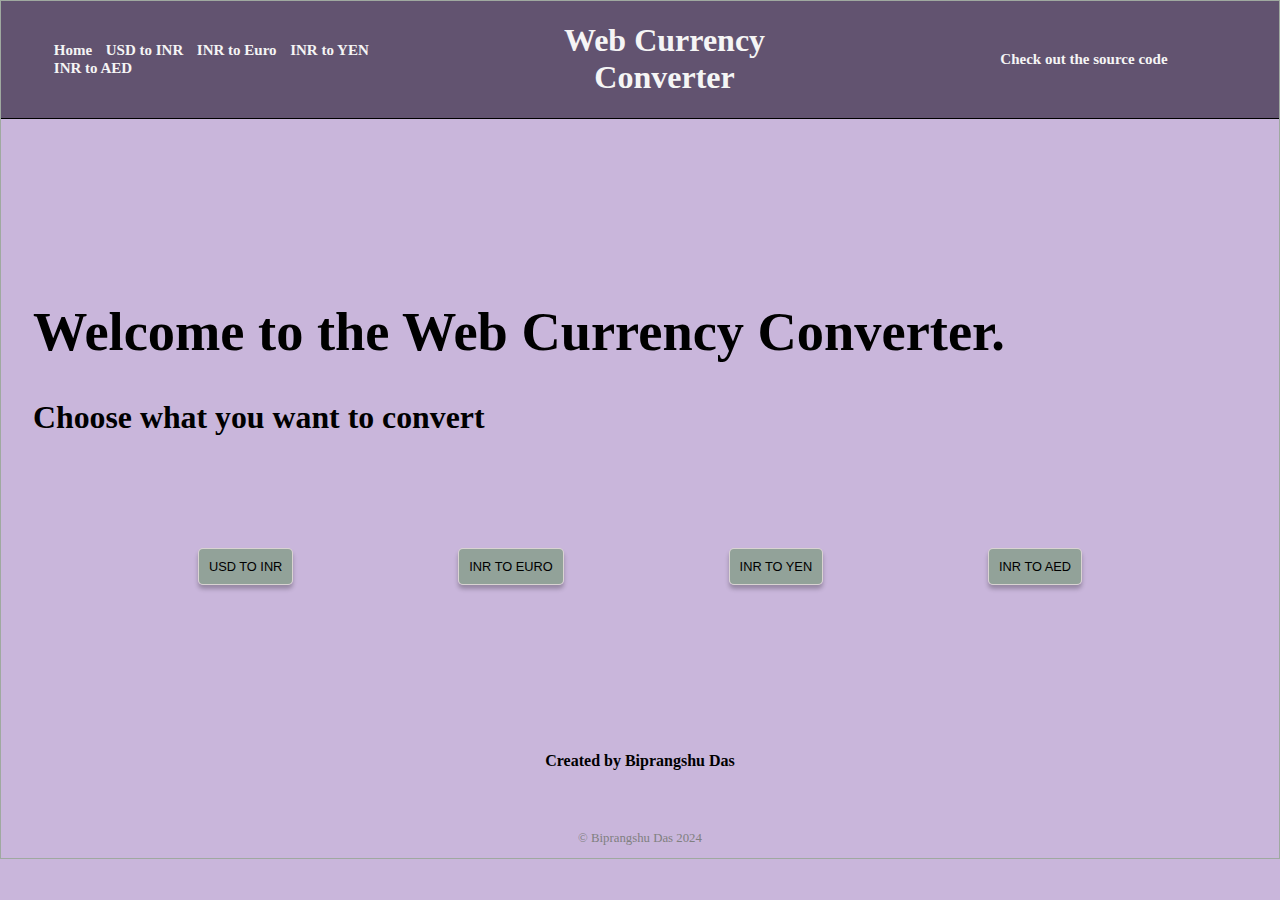
<file: index.html>
<!DOCTYPE html>
<html lang="en">

<head>
  <meta charset="UTF-8">
  <meta name="viewport" content="width=device-width, initial-scale=1.0">
  <meta name="keywords"
    content="HTML, CSS, Javascript, PHP, Python, NodeJS, Web Developer, Video Editor, Java Coder, Enginering Student">
  <meta name="decription"
    content="Hey this is a webpage which converts one currency value to another. This is created using HTML, CSS and Javascript">
  <meta name="robots" content="follow, index">
  <meta name="author" content="Biprangshu Das">
  <meta name="copyright" content="Biprangshu Das">
  <meta name="language" content="English">
  <link rel="stylesheet" href="https://cdnjs.cloudflare.com/ajax/libs/font-awesome/6.5.1/css/all.min.css" integrity="sha512-DTOQO9RWCH3ppGqcWaEA1BIZOC6xxalwEsw9c2QQeAIftl+Vegovlnee1c9QX4TctnWMn13TZye+giMm8e2LwA==" crossorigin="anonymous" referrerpolicy="no-referrer" />
  <link rel="stylesheet" href="style.css">
  <title>Web currency converter</title>
</head>

<body>
  <nav>
    <div class="navlinks">
      <a href="index.html">Home</a>
      <a href="usdtoinr.html">USD to INR</a>
      <a href="inrtoeuro.html">INR to Euro</a>
      <a href="inrtoyen.html">INR to YEN</a>
      <a href="inrtoaed.html">INR to AED</a>
    </div>
    <div class="navheading">
      <h1>Web Currency Converter</h1>
    </div>
    <div class="sourcecodenav">
      <a href="">Check out the source code</a>
    </div>
  </nav>
  <main>
    <section class="welcome">
      <div class="welcometext">
        <h1>Welcome to the Web Currency Converter.</h1>
        <p>
        <h3>Choose what you want to convert</h3>
        </p>
      </div>
    </section>
    <section class="choosebutton">
      <a href="" class="choosebtn"><button type="button">USD TO INR</button></a>
      <a href="" class="choosebtn"><button type="button">INR TO EURO</button></a>
      <a href="" class="choosebtn"><button type="button">INR TO YEN</button></a>
      <a href="" class="choosebtn"><button type="button">INR TO AED</button></a>
    </section>
  </main>
  <footer>
    <p>Created by <strong>Biprangshu Das</strong></p>
    <p class="socials"><a href="https://twitter.com/DasBiprangshu" class="twitter" target="_blank"><i
          class="fa-brands fa-twitter"></i></a><a href="https://www.instagram.com/biprangshudas?igsh=MzNlNGNkZWQ4Mg=="
        class="instagram" target="_blank"><i class="fa-brands fa-instagram"></i></a><a
        href="https://www.linkedin.com/in/biprangshu-das-34017427a/" class="linkedin" target="_blank"><i
          class="fa-brands fa-linkedin"></i></a><a href="https://github.com/jarvis1704" class="github"
        target="_blank"><i class="fa-brands fa-github"></i></a><a href="discord.gg/696376326172573706" class="discord"
        target="_blank"><i class="fa-brands fa-discord"></i></a></p>
    <p class="endnote">&copy; Biprangshu Das 2024</p>
  </footer>
</body>

</html>
</file>
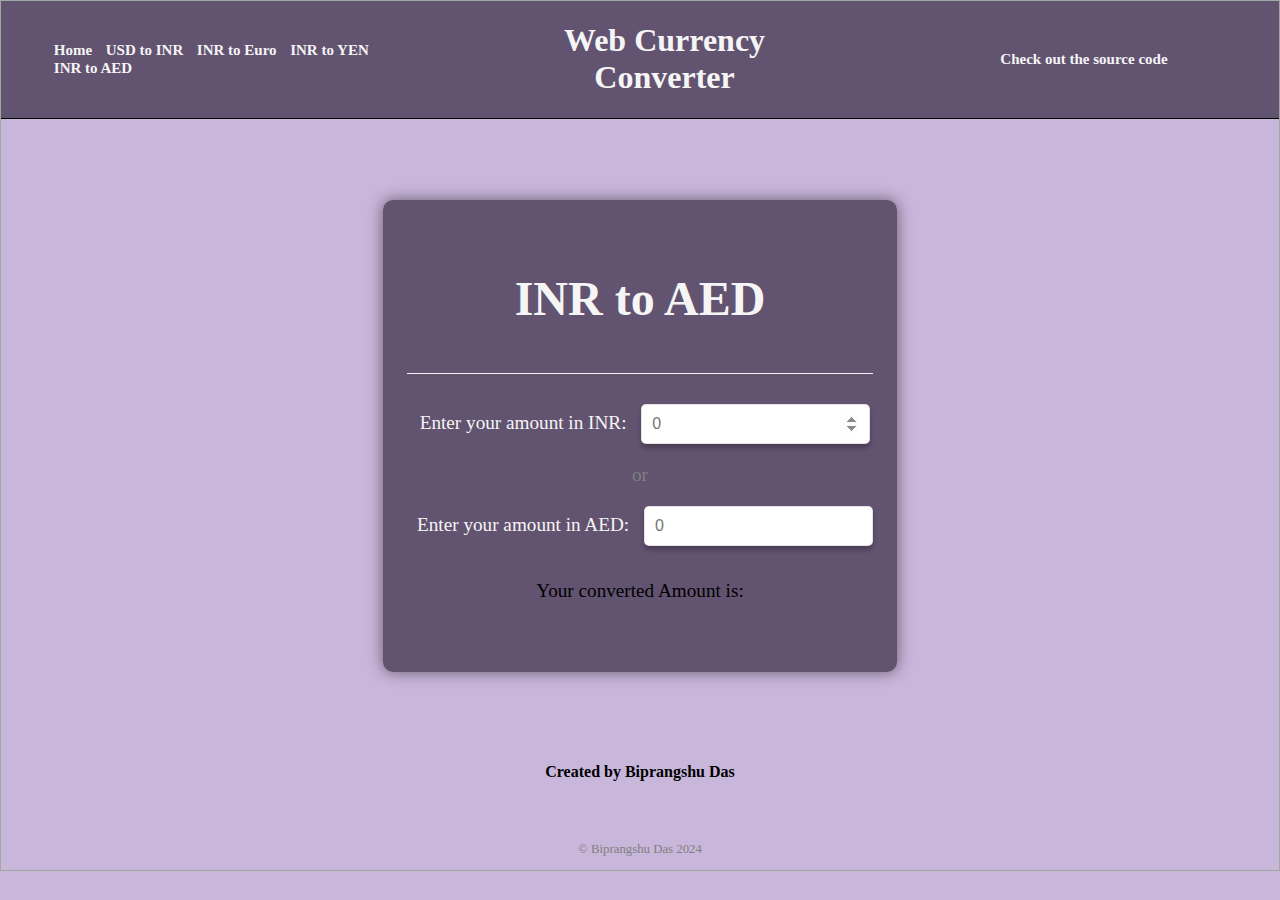
<file: inrtoaed.html>
<!DOCTYPE html>
<html lang="en">

<head>
  <meta charset="UTF-8">
  <meta name="viewport" content="width=device-width, initial-scale=1.0">
  <meta name="keywords"
    content="HTML, CSS, Javascript, PHP, Python, NodeJS, Web Developer, Video Editor, Java Coder, Enginering Student">
  <meta name="decription"
    content="Hey this is a webpage which converts one currency value to another. This is created using HTML, CSS and Javascript">
  <meta name="robots" content="follow, index">
  <meta name="author" content="Biprangshu Das">
  <meta name="copyright" content="Biprangshu Das">
  <meta name="language" content="English">
  <link rel="stylesheet" href="https://cdnjs.cloudflare.com/ajax/libs/font-awesome/6.5.1/css/all.min.css"
    integrity="sha512-DTOQO9RWCH3ppGqcWaEA1BIZOC6xxalwEsw9c2QQeAIftl+Vegovlnee1c9QX4TctnWMn13TZye+giMm8e2LwA=="
    crossorigin="anonymous" referrerpolicy="no-referrer" />
  <link rel="stylesheet" href="style2.css">
  <link rel="shortcut icon" href="assets/—Pngtree—money clipart cartoon paper money_5574906.png" type="image/x-icon">
  <title>INR to AED | Web Currency Converter</title>
</head>

<body>
  <nav>
    <div class="navlinks">
      <a href="index.html">Home</a>
      <a href="usdtoinr.html">USD to INR</a>
      <a href="inrtoeuro.html">INR to Euro</a>
      <a href="inrtoyen.html">INR to YEN</a>
      <a href="inrtoaed.html">INR to AED</a>
    </div>
    <div class="navheading">
      <h1>Web Currency Converter</h1>
    </div>
    <div class="sourcecodenav">
      <a href="">Check out the source code</a>
    </div>
  </nav>
  <main>
    <section class="converterarea">
      <div class="converterheading">
        <h1>INR to AED</h1>
      </div>
      <div class="converter">
        <div class="inrinputarea">
          <label for="inrinput">Enter your amount in INR: </label>
          <input type="number" name="INR area" id="inrinput" class="INRinput" placeholder="0"
            autofocus>
        </div>
        <span id="or">or</span>
        <div class="aedinputarea">
          <label for="yeninput">Enter your amount in AED: </label>
          <input type="number" name="Yen area" id="aedinput" class="AEDinput" placeholder="0">
        </div>
        <div class="outputarea">
          <p>Your converted Amount is: <br><span class="output"></span></p>
        </div>
      </div>
    </section>
  </main>
  <footer>
    <p>Created by <strong>Biprangshu Das</strong></p>
    <p class="socials"><a href="https://twitter.com/DasBiprangshu" class="twitter" target="_blank"><i
          class="fa-brands fa-twitter"></i></a><a href="https://www.instagram.com/biprangshudas?igsh=MzNlNGNkZWQ4Mg=="
        class="instagram" target="_blank"><i class="fa-brands fa-instagram"></i></a><a
        href="https://www.linkedin.com/in/biprangshu-das-34017427a/" class="linkedin" target="_blank"><i
          class="fa-brands fa-linkedin"></i></a><a href="https://github.com/jarvis1704" class="github"
        target="_blank"><i class="fa-brands fa-github"></i></a><a href="discord.gg/696376326172573706" class="discord"
        target="_blank"><i class="fa-brands fa-discord"></i></a></p>
    <p class="endnote">&copy; Biprangshu Das 2024</p>
  </footer>

  <script src="inrtoaed.js"></script>
</body>

</html>
</file>
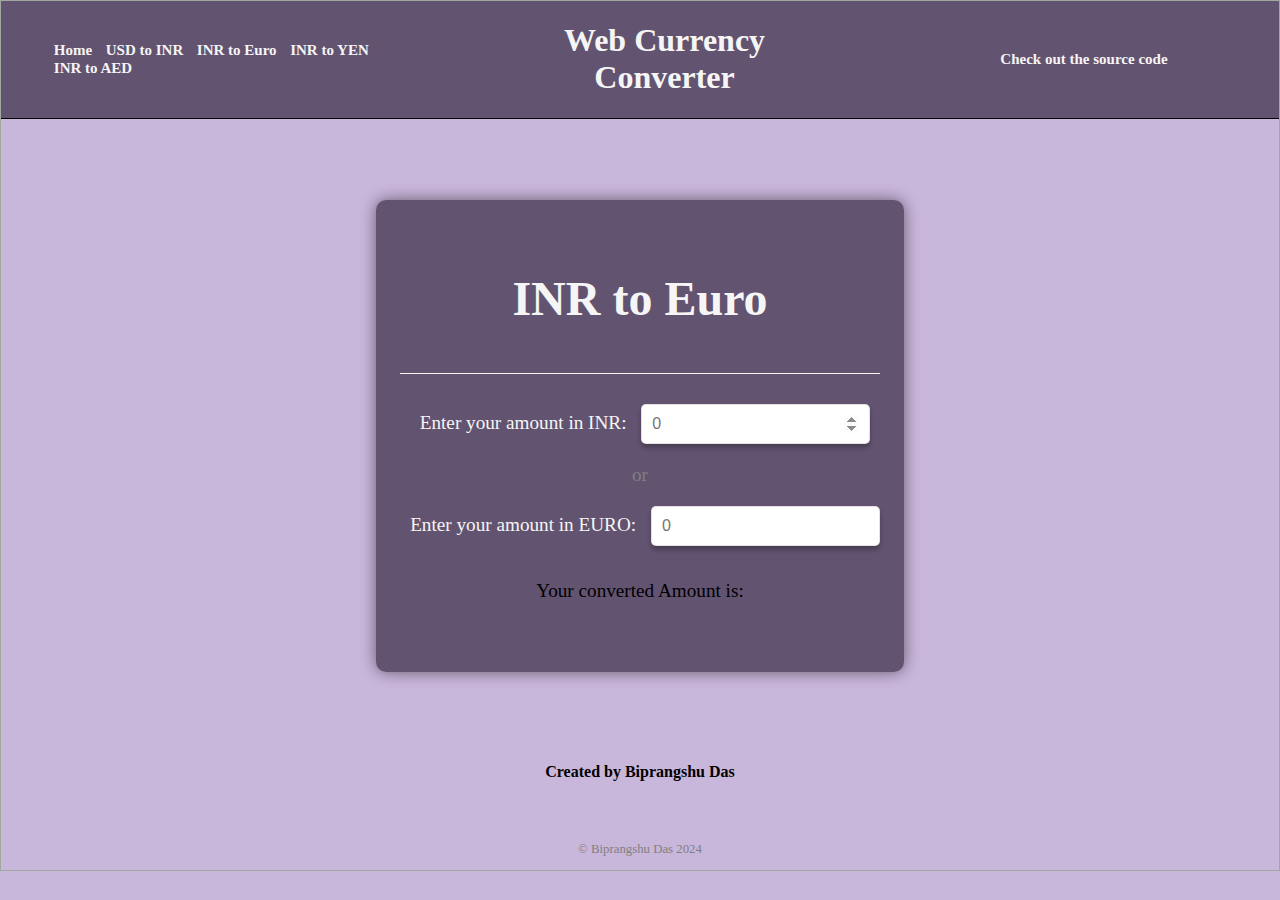
<file: inrtoeuro.html>
<!DOCTYPE html>
<html lang="en">

<head>
  <meta charset="UTF-8">
  <meta name="viewport" content="width=device-width, initial-scale=1.0">
  <meta name="keywords"
    content="HTML, CSS, Javascript, PHP, Python, NodeJS, Web Developer, Video Editor, Java Coder, Enginering Student">
  <meta name="decription"
    content="Hey this is a webpage which converts one currency value to another. This is created using HTML, CSS and Javascript">
  <meta name="robots" content="follow, index">
  <meta name="author" content="Biprangshu Das">
  <meta name="copyright" content="Biprangshu Das">
  <meta name="language" content="English">
  <link rel="stylesheet" href="https://cdnjs.cloudflare.com/ajax/libs/font-awesome/6.5.1/css/all.min.css"
    integrity="sha512-DTOQO9RWCH3ppGqcWaEA1BIZOC6xxalwEsw9c2QQeAIftl+Vegovlnee1c9QX4TctnWMn13TZye+giMm8e2LwA=="
    crossorigin="anonymous" referrerpolicy="no-referrer" />
  <link rel="stylesheet" href="style2.css">
  <link rel="shortcut icon" href="assets/—Pngtree—money clipart cartoon paper money_5574906.png" type="image/x-icon">
  <title>INR to Euro | Web Currency Converter</title>
</head>

<body>
  <nav>
    <div class="navlinks">
      <a href="index.html">Home</a>
      <a href="usdtoinr.html">USD to INR</a>
      <a href="inrtoeuro.html">INR to Euro</a>
      <a href="inrtoyen.html">INR to YEN</a>
      <a href="inrtoaed.html">INR to AED</a>
    </div>
    <div class="navheading">
      <h1>Web Currency Converter</h1>
    </div>
    <div class="sourcecodenav">
      <a href="">Check out the source code</a>
    </div>
  </nav>
  <main>
    <section class="converterarea">
      <div class="converterheading">
        <h1>INR to Euro</h1>
      </div>
      <div class="converter">
        <div class="inrinputarea">
          <label for="inrinput">Enter your amount in INR: </label>
          <input type="number" name="INR area" id="inrinput" class="INRinput" placeholder="0"
            autofocus>
        </div>
        <span id="or">or</span>
        <div class="euroinputarea">
          <label for="euroinput">Enter your amount in EURO: </label>
          <input type="number" name="EURO area" id="euroinput" class="EUROinput" placeholder="0">
        </div>
        <div class="outputarea">
          <p>Your converted Amount is: <br><span class="output"></span></p>
        </div>
      </div>
    </section>
  </main>
  <footer>
    <p>Created by <strong>Biprangshu Das</strong></p>
    <p class="socials"><a href="https://twitter.com/DasBiprangshu" class="twitter" target="_blank"><i
          class="fa-brands fa-twitter"></i></a><a href="https://www.instagram.com/biprangshudas?igsh=MzNlNGNkZWQ4Mg=="
        class="instagram" target="_blank"><i class="fa-brands fa-instagram"></i></a><a
        href="https://www.linkedin.com/in/biprangshu-das-34017427a/" class="linkedin" target="_blank"><i
          class="fa-brands fa-linkedin"></i></a><a href="https://github.com/jarvis1704" class="github"
        target="_blank"><i class="fa-brands fa-github"></i></a><a href="discord.gg/696376326172573706" class="discord"
        target="_blank"><i class="fa-brands fa-discord"></i></a></p>
    <p class="endnote">&copy; Biprangshu Das 2024</p>
  </footer>

  <script src="inrtoeuro.js"></script>
</body>

</html>
</file>
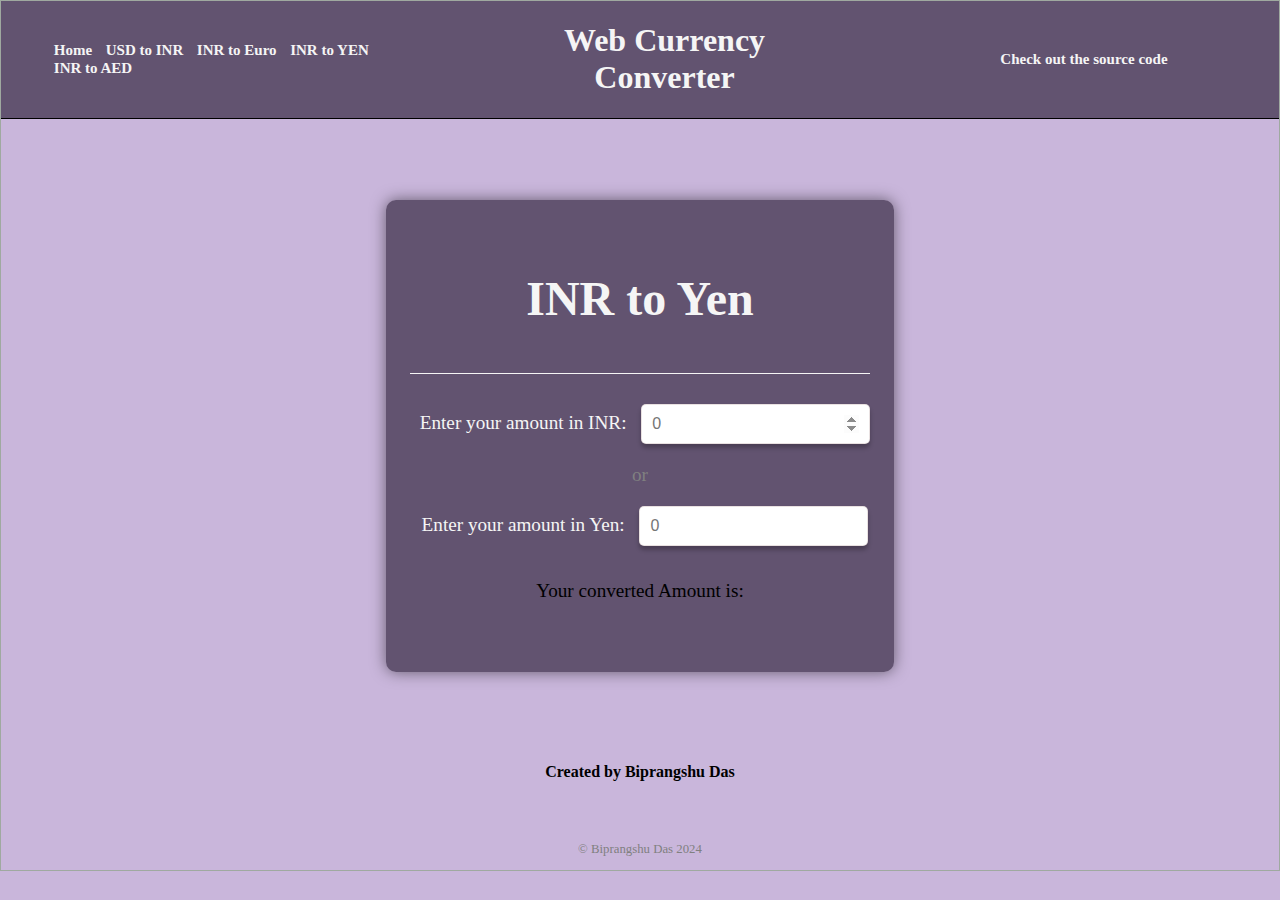
<file: inrtoyen.html>
<!DOCTYPE html>
<html lang="en">

<head>
  <meta charset="UTF-8">
  <meta name="viewport" content="width=device-width, initial-scale=1.0">
  <meta name="keywords"
    content="HTML, CSS, Javascript, PHP, Python, NodeJS, Web Developer, Video Editor, Java Coder, Enginering Student">
  <meta name="decription"
    content="Hey this is a webpage which converts one currency value to another. This is created using HTML, CSS and Javascript">
  <meta name="robots" content="follow, index">
  <meta name="author" content="Biprangshu Das">
  <meta name="copyright" content="Biprangshu Das">
  <meta name="language" content="English">
  <link rel="stylesheet" href="https://cdnjs.cloudflare.com/ajax/libs/font-awesome/6.5.1/css/all.min.css"
    integrity="sha512-DTOQO9RWCH3ppGqcWaEA1BIZOC6xxalwEsw9c2QQeAIftl+Vegovlnee1c9QX4TctnWMn13TZye+giMm8e2LwA=="
    crossorigin="anonymous" referrerpolicy="no-referrer" />
  <link rel="stylesheet" href="style2.css">
  <link rel="shortcut icon" href="assets/—Pngtree—money clipart cartoon paper money_5574906.png" type="image/x-icon">
  <title>INR to Yen | Web Currency Converter</title>
</head>

<body>
  <nav>
    <div class="navlinks">
      <a href="index.html">Home</a>
      <a href="usdtoinr.html">USD to INR</a>
      <a href="inrtoeuro.html">INR to Euro</a>
      <a href="inrtoyen.html">INR to YEN</a>
      <a href="inrtoaed.html">INR to AED</a>
    </div>
    <div class="navheading">
      <h1>Web Currency Converter</h1>
    </div>
    <div class="sourcecodenav">
      <a href="">Check out the source code</a>
    </div>
  </nav>
  <main>
    <section class="converterarea">
      <div class="converterheading">
        <h1>INR to Yen</h1>
      </div>
      <div class="converter">
        <div class="inrinputarea">
          <label for="inrinput">Enter your amount in INR: </label>
          <input type="number" name="INR area" id="inrinput" class="INRinput" placeholder="0"
            autofocus>
        </div>
        <span id="or">or</span>
        <div class="euroinputarea">
          <label for="yeninput">Enter your amount in Yen: </label>
          <input type="number" name="Yen area" id="yeninput" class="YENinput" placeholder="0">
        </div>
        <div class="outputarea">
          <p>Your converted Amount is: <br><span class="output"></span></p>
        </div>
      </div>
    </section>
  </main>
  <footer>
    <p>Created by <strong>Biprangshu Das</strong></p>
    <p class="socials"><a href="https://twitter.com/DasBiprangshu" class="twitter" target="_blank"><i
          class="fa-brands fa-twitter"></i></a><a href="https://www.instagram.com/biprangshudas?igsh=MzNlNGNkZWQ4Mg=="
        class="instagram" target="_blank"><i class="fa-brands fa-instagram"></i></a><a
        href="https://www.linkedin.com/in/biprangshu-das-34017427a/" class="linkedin" target="_blank"><i
          class="fa-brands fa-linkedin"></i></a><a href="https://github.com/jarvis1704" class="github"
        target="_blank"><i class="fa-brands fa-github"></i></a><a href="discord.gg/696376326172573706" class="discord"
        target="_blank"><i class="fa-brands fa-discord"></i></a></p>
    <p class="endnote">&copy; Biprangshu Das 2024</p>
  </footer>

  <script src="inrtoyen.js"></script>
</body>

</html>
</file>
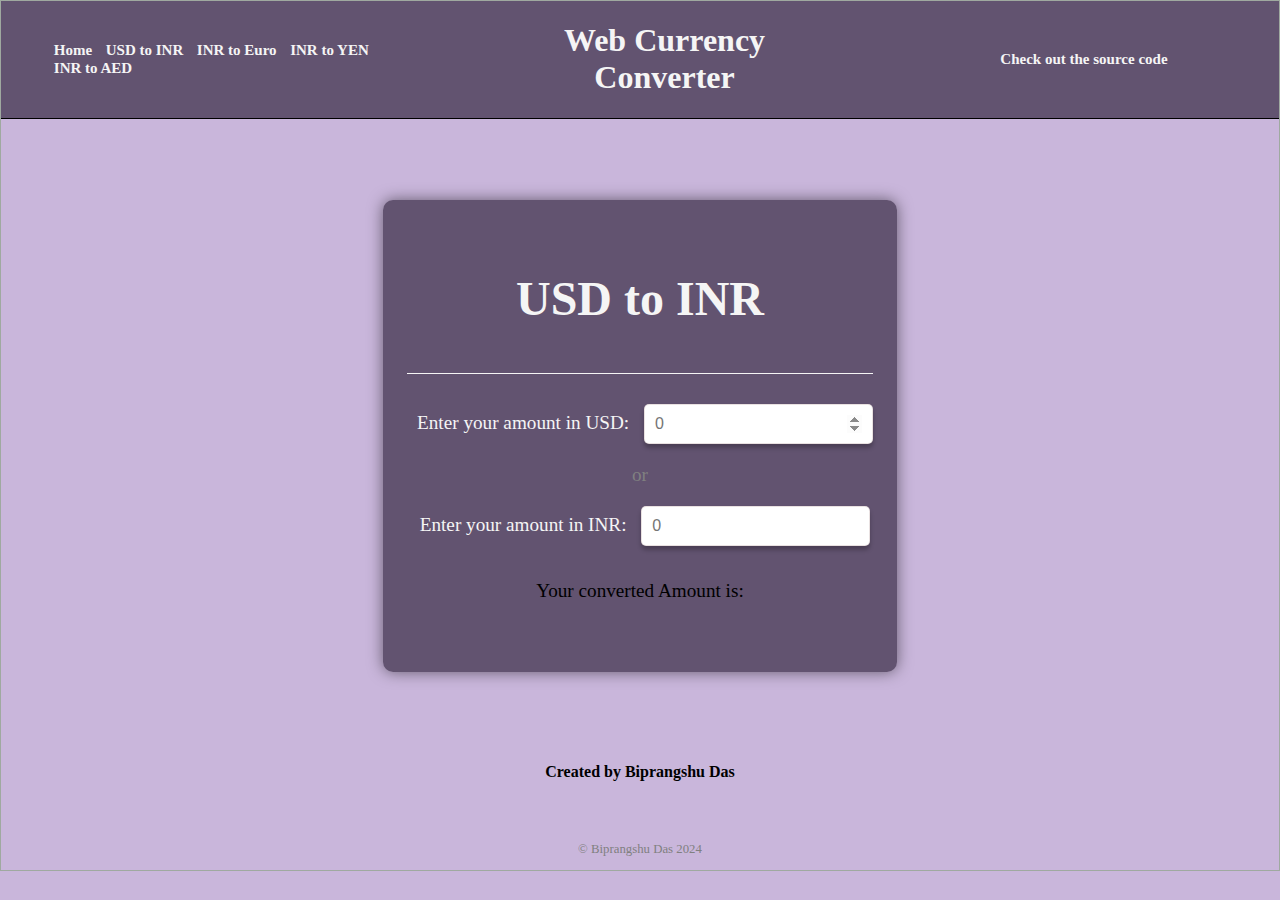
<file: usdtoinr.html>
<!DOCTYPE html>
<html lang="en">

<head>
  <meta charset="UTF-8">
  <meta name="viewport" content="width=device-width, initial-scale=1.0">
  <meta name="keywords"
    content="HTML, CSS, Javascript, PHP, Python, NodeJS, Web Developer, Video Editor, Java Coder, Enginering Student">
  <meta name="decription"
    content="Hey this is a webpage which converts one currency value to another. This is created using HTML, CSS and Javascript">
  <meta name="robots" content="follow, index">
  <meta name="author" content="Biprangshu Das">
  <meta name="copyright" content="Biprangshu Das">
  <meta name="language" content="English">
  <link rel="stylesheet" href="https://cdnjs.cloudflare.com/ajax/libs/font-awesome/6.5.1/css/all.min.css"
    integrity="sha512-DTOQO9RWCH3ppGqcWaEA1BIZOC6xxalwEsw9c2QQeAIftl+Vegovlnee1c9QX4TctnWMn13TZye+giMm8e2LwA=="
    crossorigin="anonymous" referrerpolicy="no-referrer" />
  <link rel="stylesheet" href="style2.css">
  <link rel="shortcut icon" href="assets/—Pngtree—money clipart cartoon paper money_5574906.png" type="image/x-icon">
  <title>USD to INR | Web Currency Converter</title>
</head>

<body>
  <nav>
    <div class="navlinks">
      <a href="index.html">Home</a>
      <a href="usdtoinr.html">USD to INR</a>
      <a href="inrtoeuro.html">INR to Euro</a>
      <a href="inrtoyen.html">INR to YEN</a>
      <a href="inrtoaed.html">INR to AED</a>
    </div>
    <div class="navheading">
      <h1>Web Currency Converter</h1>
    </div>
    <div class="sourcecodenav">
      <a href="">Check out the source code</a>
    </div>
  </nav>
  <main>
    <section class="converterarea">
      <div class="converterheading">
        <h1>USD to INR</h1>
      </div>
      <div class="converter">
        <div class="usdinputarea">
          <label for="usdinput">Enter your amount in USD: </label>
          <input type="number" name="USD area" id="usdinput" class="USDinput" placeholder="0"
            autofocus>
        </div>
        <span id="or">or</span>
        <div class="inrinputarea">
          <label for="inrinput">Enter your amount in INR: </label>
          <input type="number" name="INR area" id="inrinput" class="INRinput" placeholder="0">
        </div>
        <div class="outputarea">
          <p>Your converted Amount is: <br><span class="output"></span></p>
        </div>
      </div>
    </section>
  </main>
  <footer>
    <p>Created by <strong>Biprangshu Das</strong></p>
    <p class="socials"><a href="https://twitter.com/DasBiprangshu" class="twitter" target="_blank"><i
          class="fa-brands fa-twitter"></i></a><a href="https://www.instagram.com/biprangshudas?igsh=MzNlNGNkZWQ4Mg=="
        class="instagram" target="_blank"><i class="fa-brands fa-instagram"></i></a><a
        href="https://www.linkedin.com/in/biprangshu-das-34017427a/" class="linkedin" target="_blank"><i
          class="fa-brands fa-linkedin"></i></a><a href="https://github.com/jarvis1704" class="github"
        target="_blank"><i class="fa-brands fa-github"></i></a><a href="discord.gg/696376326172573706" class="discord"
        target="_blank"><i class="fa-brands fa-discord"></i></a></p>
    <p class="endnote">&copy; Biprangshu Das 2024</p>
  </footer>

  <script src="usdtoinr.js"></script>
</body>

</html>
</file>
<file: style.css>
* {
  box-sizing: border-box;
}

html,
body {
  margin: 0;
  padding: 0;
  font-size: 16px;
  color: #333;
}

body {
  border: 1px solid rgba(124, 159, 111, 0.55);
  background: rgba(176, 149, 203, 0.685);
}

nav {
  display: flex;
  align-items: center;
  justify-content: space-between;
  padding: 0 3rem;
  flex-grow: 0;
  flex-shrink: 1;
  border-bottom: 1px solid black;
  height: auto;
  width: 100%;
  background-color: rgba(35, 23, 47, 0.618)
}

.navlinks {
  align-items: center;
  flex-basis: 35%;
}

.navlinks>a {
  text-decoration: none;
  color: whitesmoke;
  font-size: 15px;
  padding: 0 0.3rem;
  font-weight: 700;
  text-align: center;
  display: inline-block;
  position: relative;
}

.navlinks>a::after {
  content: '';
  position: absolute;
  width: 100%;
  transform: scaleX(0);
  height: 2px;
  bottom: 0;
  left: 0;
  background-color: whitesmoke;
  transform-origin: bottom right;
  transition: transform 0.25s ease-out;
}

.navlinks>a:hover::after {
  transform: scaleX(1);
  transform-origin: bottom left;
}

.navheading {
  flex-basis: 50%;
  align-items: center;
  justify-content: center;
  padding: 0 10rem;
  flex-shrink: 1;
  flex-grow: 1;
}

.navheading>h1 {
  font-weight: 700;
  color: whitesmoke;
  text-align: center;
}

.sourcecodenav {
  flex-basis: 30%;
  align-items: center;
  justify-content: center;
  flex-shrink: 1;
  flex-grow: 1;
  text-align: center;
}

.sourcecodenav>a {
  text-decoration: none;
  color: whitesmoke;
  font-size: 15px;
  padding: 0 0.3rem;
  font-weight: 700;
  text-align: center;
  display: inline-block;
  position: relative;
}

.sourcecodenav>a::after {
  content: '';
  position: absolute;
  width: 100%;
  transform: scaleX(0);
  height: 2px;
  bottom: 0;
  left: 0;
  background-color: whitesmoke;
  transform-origin: bottom right;
  transition: transform 0.25s ease-out;
}

.sourcecodenav>a:hover::after {
  transform: scaleX(1);
  transform-origin: bottom left;
}

main {
  height: 68vh;
  display: flex;
  flex-direction: column;
  justify-content: center;
  align-items: right;
  padding: 2rem;
}

.welcometext {
  font-size: 1.7rem;
  font-weight: 700;
  color: black;
}

button{
  border: 1px solid rgba(229, 220, 220, 0.86);
  background-color: rgba(114, 151, 114, 0.63);
  box-shadow: 0px 4px 4px 0px rgba(0, 0, 0, 0.25);
  padding: 10px 10px;
  border-radius: 5px;
  font-size: 0.8rem;
  transition: all 0.3s ease-in-out;
}
button:hover{
  background-color: rgba(124, 159, 111, 0.55);
  color: white;
  cursor: pointer;
  transform: scale(1.2);
  box-shadow: 0 0 10px grey;
}
button:active{
  position: relative;
  top: 2px;
}
.choosebutton {
  display: flex;
  justify-content: space-evenly;
  align-items: center;
  flex-direction: row;
  margin-top: 5rem;
}
footer{
  display: flex;
  flex-direction: column;
  align-items: center;
  flex-basis: 15%;
  margin-top: 5px;
}
footer>p{
  font-size: 1rem;
  font-weight: 700;
  color: black;
}
.endnote{
  font-size: 0.8rem;
  font-weight: 500;
  color: grey;
}
.socials{
  display: flex;
  flex-direction: row;
  justify-content: space-between;
  align-items: center;
  margin-top: 1rem;
}
.socials>a{
  text-decoration: none;
  color: black;
  font-size: 1rem;
  padding: 0 0.5rem;
  font-weight: 700;
  text-align: center;
  display: inline-block;
  position: relative;
  transition: all 0.3s ease-in-out;
}
.socials>a:hover{
  transform: scale(1.2);
}
</file>
<file: style2.css>
* {
  box-sizing: border-box;
}

html,
body {
  margin: 0;
  padding: 0;
  font-size: 16px;
  color: #333;
}

body {
  border: 1px solid rgba(124, 159, 111, 0.55);
  background: rgba(176, 149, 203, 0.685);
}

nav {
  display: flex;
  align-items: center;
  justify-content: space-between;
  padding: 0 3rem;
  flex-grow: 0;
  flex-shrink: 1;
  border-bottom: 1px solid black;
  height: auto;
  width: 100%;
  background-color: rgba(35, 23, 47, 0.618);
  margin-bottom: 0.7rem;
}

.navlinks {
  align-items: center;
  flex-basis: 35%;
}

.navlinks>a {
  text-decoration: none;
  color: whitesmoke;
  font-size: 15px;
  padding: 0 0.3rem;
  font-weight: 700;
  text-align: center;
  display: inline-block;
  position: relative;
}

.navlinks>a::after {
  content: '';
  position: absolute;
  width: 100%;
  transform: scaleX(0);
  height: 2px;
  bottom: 0;
  left: 0;
  background-color: whitesmoke;
  transform-origin: bottom right;
  transition: transform 0.25s ease-out;
}

.navlinks>a:hover::after {
  transform: scaleX(1);
  transform-origin: bottom left;
}

.navheading {
  flex-basis: 50%;
  align-items: center;
  justify-content: center;
  padding: 0 10rem;
  flex-shrink: 1;
  flex-grow: 1;
}

.navheading>h1 {
  font-weight: 700;
  color: whitesmoke;
  text-align: center;
}

.sourcecodenav {
  flex-basis: 30%;
  align-items: center;
  justify-content: center;
  flex-shrink: 1;
  flex-grow: 1;
  text-align: center;
}

.sourcecodenav>a {
  text-decoration: none;
  color: whitesmoke;
  font-size: 15px;
  padding: 0 0.3rem;
  font-weight: 700;
  text-align: center;
  display: inline-block;
  position: relative;
}

.sourcecodenav>a::after {
  content: '';
  position: absolute;
  width: 100%;
  transform: scaleX(0);
  height: 2px;
  bottom: 0;
  left: 0;
  background-color: whitesmoke;
  transform-origin: bottom right;
  transition: transform 0.25s ease-out;
}

.sourcecodenav>a:hover::after {
  transform: scaleX(1);
  transform-origin: bottom left;
}

main {
  height: 68vh;
  display: flex;
  flex-direction: column;
  justify-content: center;
  align-items: center;
  padding: 2rem;
}

.converterarea {
  display: flex;
  flex-direction: column;
  justify-content: center;
  align-items: center;
  padding: 1.5rem;
  background-color: rgba(35, 23, 47, 0.618);
  border-radius: 10px;
  box-shadow: 0 0 15px rgba(0, 0, 0, 0.5);
}

.converterheading {
  text-align: center;
  padding: 15px;
  font-size: 1.5rem;
  font-weight: 700;
  color: whitesmoke;
  margin-bottom: 15px;
  width: 100%;
  border-bottom: 1px solid whitesmoke;
}

.converter {
  margin-top: 15px;
  text-align: center;
}

label {
  padding: 10px;
  color: whitesmoke;
  font-size: 1.2rem;
}

input {
  padding: 10px;
  border-radius: 5px;
  border: 1px solid rgba(229, 220, 220, 0.86);
  outline: none;
  font-size: 1rem;
  box-shadow: 0px 4px 4px 0px rgba(0, 0, 0, 0.25);
}

#or {
  padding: 10px;
  color: grey;
  font-size: 1.2rem;
  display: inline-block;
  margin: 10px;
}

.outputarea {
  margin-top: 10px;
  text-align: center;
  color: black;
  display: inline-block;
  padding: 5px;
  font-size: 1.2rem;
}

.output {
  display: inline-block;
  margin-top: 10px;
  font-size: 1.5rem;
}

footer {
  display: flex;
  flex-direction: column;
  align-items: center;
  flex-basis: 15%;
  margin-top: 5px;
}

footer>p {
  font-size: 1rem;
  font-weight: 700;
  color: black;
}

.endnote {
  font-size: 0.8rem;
  font-weight: 500;
  color: grey;
}

.socials {
  display: flex;
  flex-direction: row;
  justify-content: space-between;
  align-items: center;
  margin-top: 1rem;
}

.socials>a {
  text-decoration: none;
  color: black;
  font-size: 1rem;
  padding: 0 0.5rem;
  font-weight: 700;
  text-align: center;
  display: inline-block;
  position: relative;
  transition: all 0.3s ease-in-out;
}

.socials>a:hover {
  transform: scale(1.2);
}
</file>
